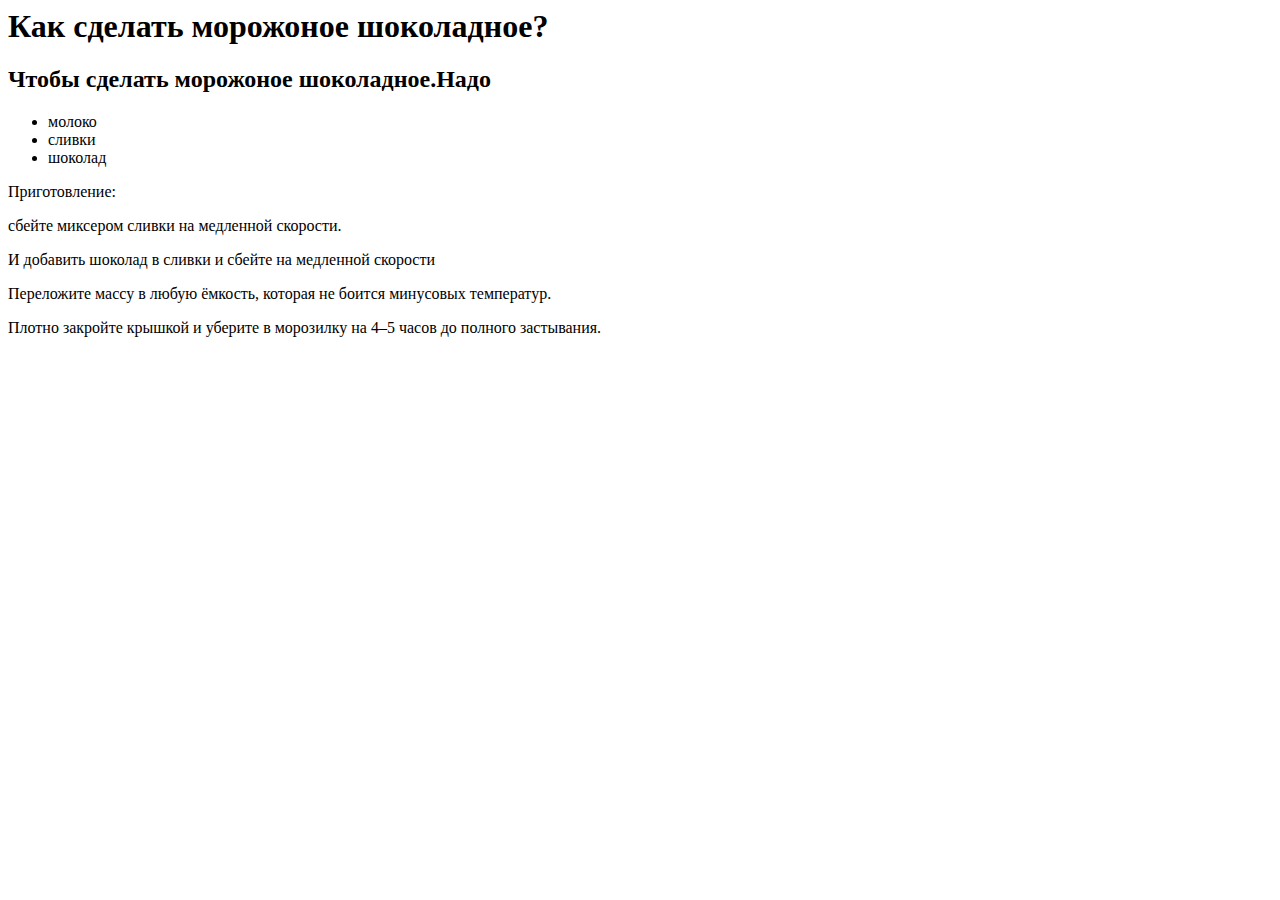
<file: index2.html>
<html>
    <head>
        <title>как сделать морожоное</title>
        <linklink rel="stylesheet" href="style.css"/>
    </head>
    <body>
        <header>
            <h1>Как сделать морожоное шоколадное?</h1>
        </header>
        <main>
          <h2>Чтобы сделать морожоное шоколадное.Надо</h2>
          <ul>
            <li>молоко</li>
            <li>сливки</li>
            <li>шоколад</li>
          </ul>
          <p>Приготовление:</p>
            <p>сбейте миксером сливки на медленной скорости.</p>
            <p>И добавить шоколад в сливки и сбейте на медленной скорости</p>
            <p>Переложите массу в любую ёмкость, которая не боится минусовых температур.</p>
            <p>Плотно закройте крышкой и уберите в морозилку на 4–5 часов до полного застывания.</p>
        </main>
    </body>
</html>
</file>
